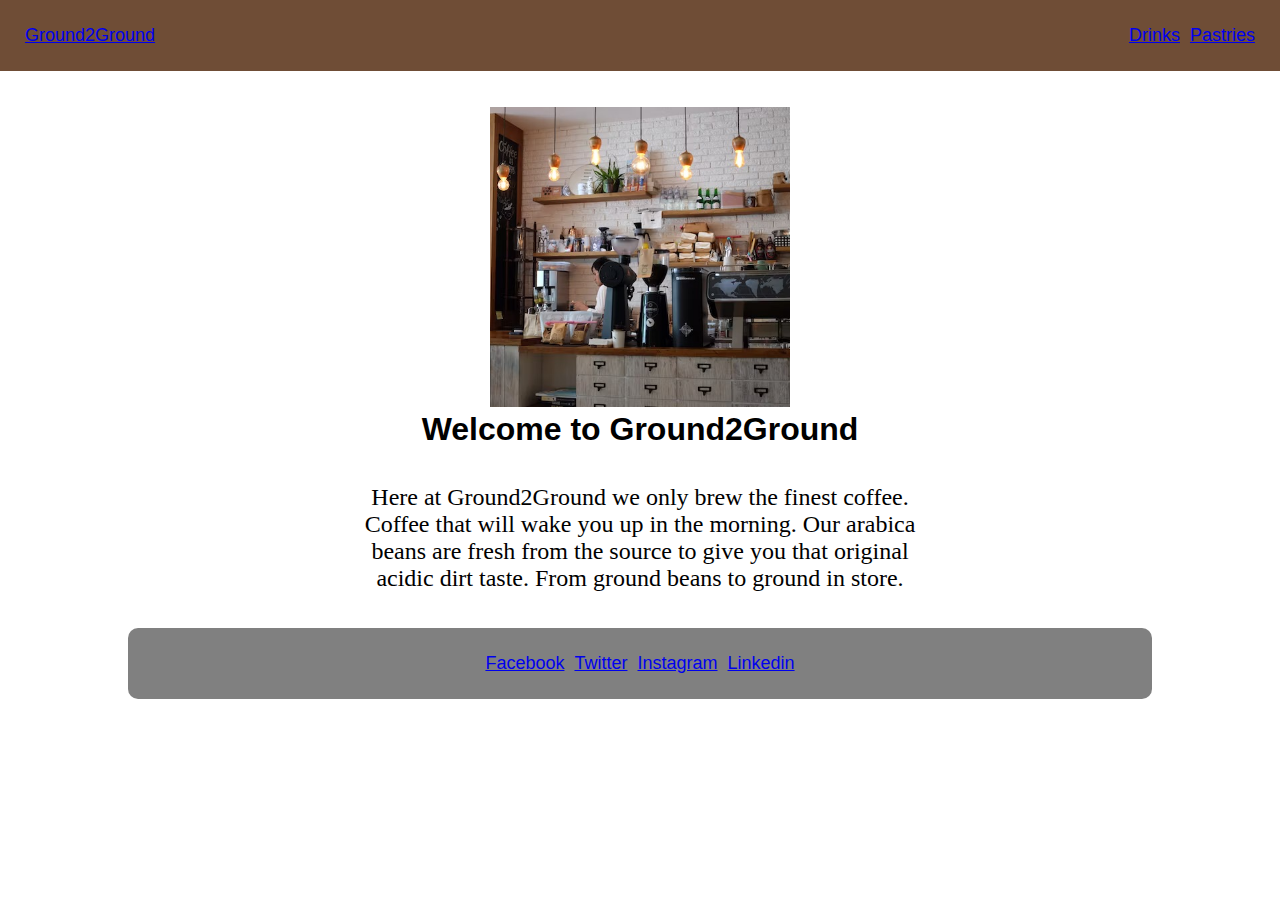
<file: index.html>
<!DOCTYPE html>
<html lang="en">
<head>
    <meta charset="UTF-8">
    <meta name="viewport" co ntent="width=device-width, initial-scale=1.0">
    <link rel="stylesheet" href="coffee.css">
    <link rel="icon" type="image/png" href="coffee-312521_1280.png"/>
    <title>Ground2Ground</title>
</head>
<body>

    <div class="navbar">
            <a href="index.html" class="home">Ground2Ground</a>
            <a href="drinks.html" target="_blank">Drinks</a>
            <!--mia-->
            <a href="pastries.html" target="_blank">Pastries</a>
    </div>

    <br></br>

    <div id="Ground2Ground">
        <a href="index.html"><img src="coffee_bar.jpeg" alt="Ground2Ground"></a>
    </div>

    <h1 class="title">Welcome to Ground2Ground</h1>
    <br></br>
    <div class="content">
        <p>Here at Ground2Ground we only brew the finest coffee.  Coffee that will wake you up in the morning. Our arabica beans are fresh from the source to give you that original acidic dirt taste. From ground beans to ground in store.</p>
    </div>

    <br></br>

    <div class="social">
        <a href="https://www.facebook.com" target="_blank">Facebook</a>
        <a href="https://twitter.com" target="_blank">Twitter</a>
        <a href="https://www.instagram.com" target="_blank">Instagram</a>
        <a href="https://uk.linkedin.com" target="_blank">Linkedin</a>
    </div>
    
</body>
</html>
</file>
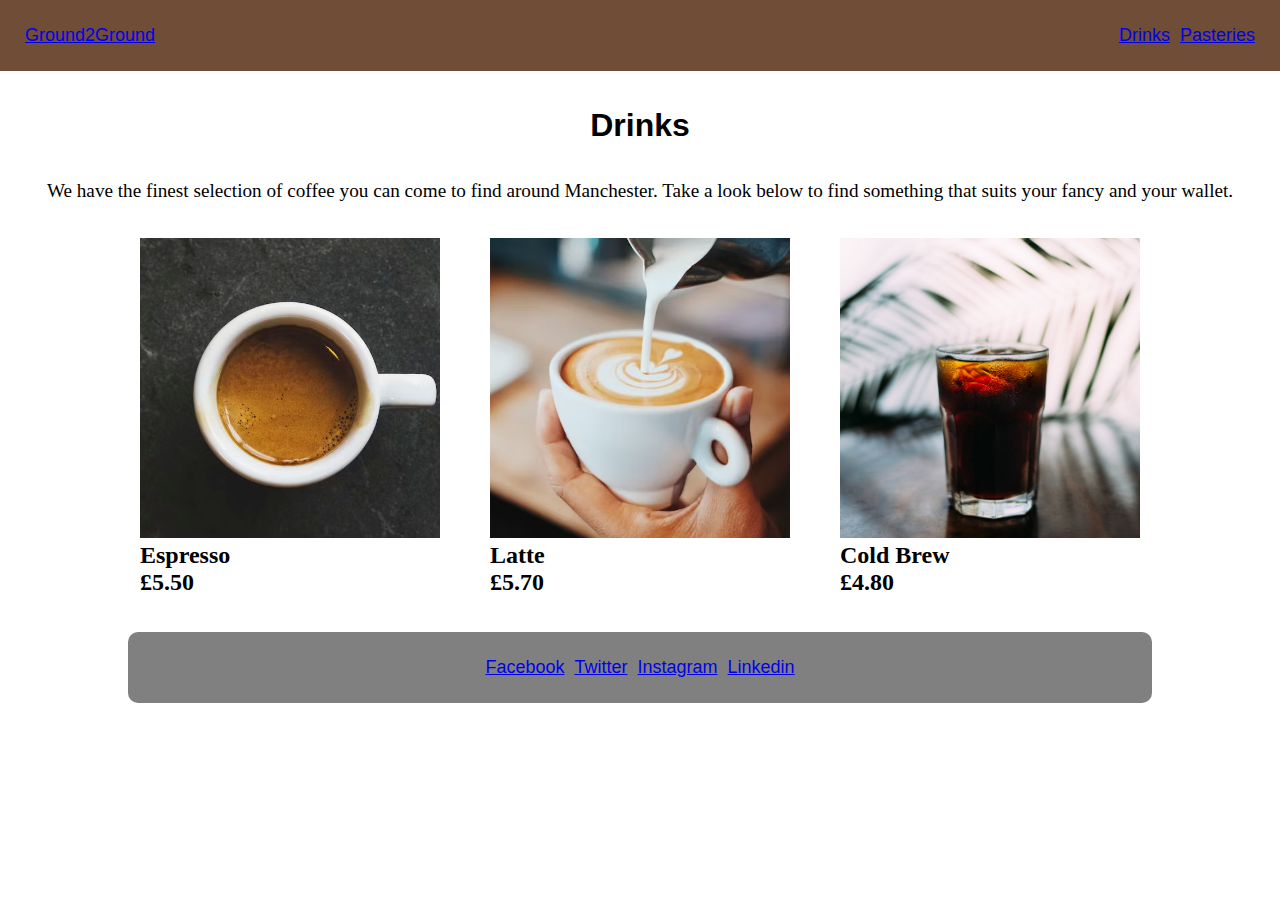
<file: drinks.html>
<!DOCTYPE html>
<html lang="en">
<head>
    <meta charset="UTF-8">
    <meta name="viewport" content="width=device-width, initial-scale=1.0">
    <link rel="stylesheet" href="coffee.css">
    <link rel="icon" type="image/png" href="coffee-312521_1280.png"/>
    <title>Ground2Ground</title>
</head>
<body>


    <div class="navbar">
        <a href="index.html" class="home">Ground2Ground</a>
        <a href="drinks.html" target="_blank">Drinks</a>
        <a href="pasteries.html" target="_blank">Pasteries</a>
    </div>

    <br></br>

    <div class="drinkstitle">
        <h1 class="drinks">Drinks</h1>
    </div>

    <br></br>

    <div class="drinksabout">
        <p><p>We have the finest selection of coffee you can come to find around Manchester. Take a look below to find something that suits your fancy and your wallet.</p></p>

    </div>
    <br></br>

    <div class="drinksmenu">
        <div class="coffees">
            <img src="espresso.jpeg">
            <h2>Espresso</h2>
            <h2>£5.50</h1>
        </div>
    
        <div class="coffees">
            <img src="latte.jpeg">
            <h2>Latte</h2>
            <h2>£5.70</h2>
        </div>
    
        <div class="coffees">
            <img src="cold_brew.jpeg">
            <h2>Cold Brew</h2>
            <h2>£4.80</h2>
            
        </div>
    </div>
    <br></br>

     <div class="social">
        <a href="https://www.facebook.com" target="_blank">Facebook</a>
        <a href="https://twitter.com" target="_blank">Twitter</a>
        <a href="https://www.instagram.com" target="_blank">Instagram</a>
        <a href="https://uk.linkedin.com" target="_blank">Linkedin</a>
    </div>
    

    
</body>
</html>
</file>
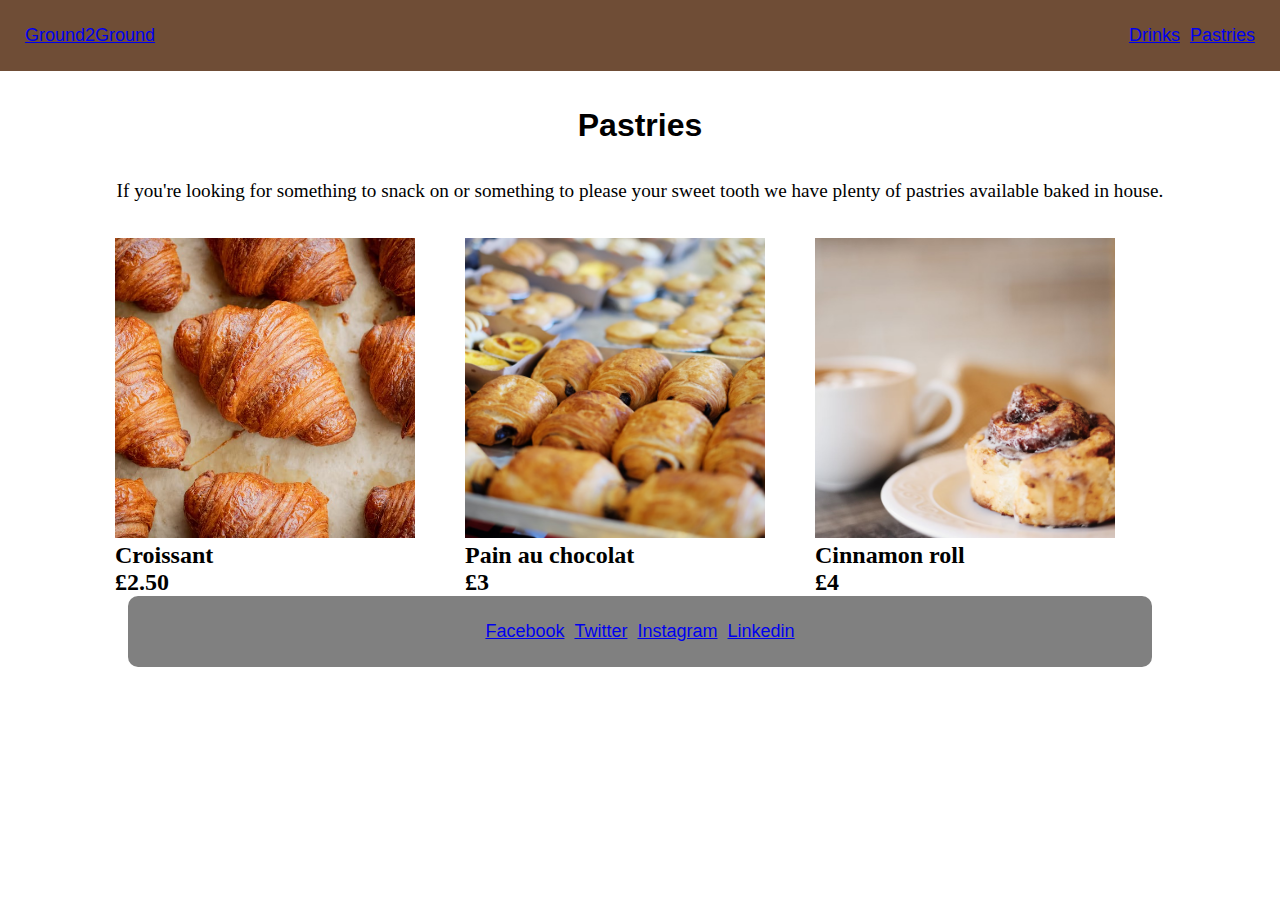
<file: pastries.html>
<!DOCTYPE html>
<html lang="en">
<head>
    <meta charset="UTF-8">
    <meta name="viewport" content="width=device-width, initial-scale=1.0">
    <link rel="stylesheet" href="coffee.css">
    <link rel="icon" type="image/png" href="coffee-312521_1280.png"/>
    <title>Ground2Ground</title>
</head>
<body>

    <div class="navbar">
        <a href="index.html" class="home">Ground2Ground</a>
        <a href="drinks..html" target="_blank">Drinks</a>
        <a href="pastries.html" target="_blank">Pastries</a>
    </div>

    <br></br>

    <div class="pastriestitle">
        <h1 class="pastries">Pastries</h1>
    </div>

    <br></br>

    <div class="pastriesabout">
        <p>If you're looking for something to snack on or something to please your sweet tooth we have plenty of pastries available baked in house.</p>
        </div>

    </br></br>

    <div class="pastriesmenu">
        <div class="pastries">
            <img src="croissant.jpeg">
            <h2>Croissant</h2>
            <h2>£2.50</h1>
        </div>
    
        <div class="pastries">
            <img src="pain_au_chocolat.jpeg">
            <h2>Pain au chocolat</h2>
            <h2>£3</h2>
        </div>
    
        <div class="pastries">
            <img src="cinnamon_roll.jpeg">
            <h2>Cinnamon roll</h2>
            <h2>£4</h2>
            
        </div>

        <br></div>
        
     <div class="social">
        <a href="https://www.facebook.com" target="_blank">Facebook</a>
        <a href="https://twitter.com" target="_blank">Twitter</a>
        <a href="https://www.instagram.com" target="_blank">Instagram</a>
        <a href="https://uk.linkedin.com" target="_blank">Linkedin</a>
     </div>
    </div>
</body>
</html>
</file>
<file: coffee.css>
*{
    margin :0;
    padding: 0;
    box-sizing: border-box;
}




.navbar{
    background-color: rgb(111, 77, 54); 
    display: flex;
    justify-content: right;
    gap: 10px;
    padding: 25px;
    font-size: large;
    text-decoration: none;
    font-family:sans-serif;

}

.navbar a:visited{
    color: rgb(2, 2, 2);
}

.navbar a:actove{
    color: rgb(255, 255, 255);
}

.navbar a:hover{
    color: #58bad3
}

.home{
    margin-right: auto;
}


img{
    width: 250;
}

#Ground2Ground {
    display: flex;
    justify-content: center;
    align-items: center;
}

.content{
    font-family: quicksand;
    text-align: center;
    width :600px;
    margin: 0 auto;
    font-size:x-large;
}

.title{
    font-family: sans-serif;
    text-align: center;
}

.social{
    background-color:grey;
    display: flex;
    justify-content: center;
    gap: 10px;
    padding: 25px;
    font-size: large;
    text-decoration: none;
    font-family:sans-serif;
    border-radius: 20px;
    max-width: 80%;
    border-radius: 10px;
    margin:0 auto;
    margin-bottom:25px;
}

img{
    width: 300px;
    aspect-ratio: 1 / 1;
    object-fit: cover;
    }

.drinkstitle{
    text-align: center;
    font-family: sans-serif;
    }

.drinksabout{
    text-align: center;
    font-size:  larger;
    margin: 0 auto;

}


.drinksmenu{
    display: flex;
    justify-content: row;
    gap: 50px;
    justify-content: center;
}

.pastriestitle{
    font-family: sans-serif;
    text-align: center;
}

.pastriesabout{
    text-align: center;
    font-size:  larger;
    margin: 0 auto;
}

.pastriesmenu{
    display: flex;
    justify-content: row;
    gap: 50px;
    justify-content: center;
}
</file>
